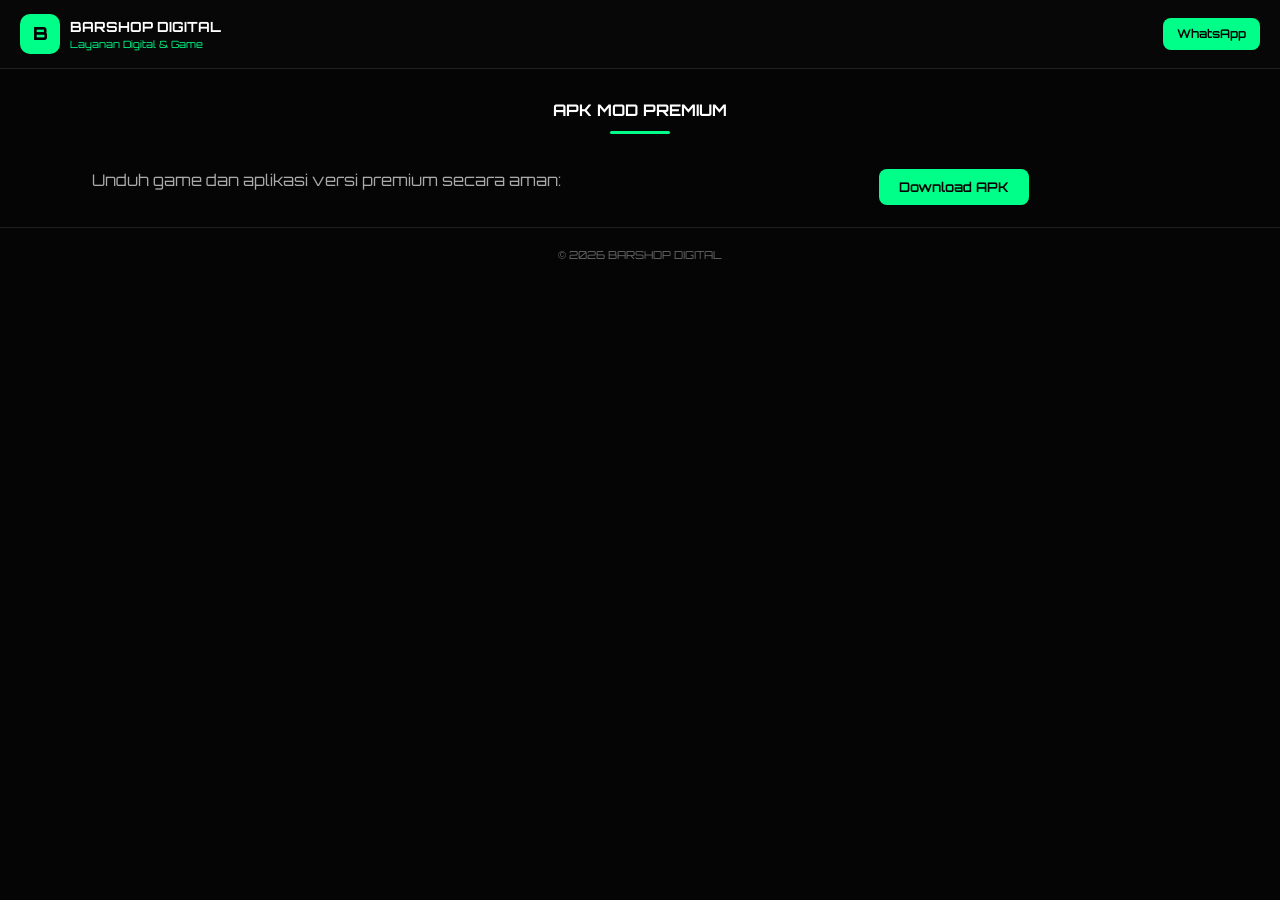
<file: apk-mod.html>
<!DOCTYPE html>
<html lang="id">
<head>
<meta charset="UTF-8">
<meta name="viewport" content="width=device-width, initial-scale=1.0">
<title>APK MOD PREMIUM - BARSHOP DIGITAL</title>
<link href="https://fonts.googleapis.com/css2?family=Orbitron:wght@400;600;800&display=swap" rel="stylesheet">
<link rel="stylesheet" href="style.css">
</head>
<body>

<header>
  <div class="logo">
    <div class="logo-box">B</div>
    <div class="logo-text">
      <h1>BARSHOP DIGITAL</h1>
      <p>Layanan Digital & Game</p>
    </div>
  </div>
  <a href="https://wa.me/628xxxxxxxxx" class="wa-btn">WhatsApp</a>
</header>

<h2 class="section-title">APK MOD PREMIUM</h2>

<section class="menu" style="padding:20px;">
  <p style="text-align:center; color:var(--text-muted); margin-bottom:15px;">Unduh game dan aplikasi versi premium secara aman:</p>
  <div style="text-align:center;">
    <button style="padding:10px 20px; border:none; border-radius:8px; background:var(--main); color:#000; font-weight:600; cursor:pointer;">Download APK</button>
  </div>
</section>

<footer>© 2026 BARSHOP DIGITAL</footer>
<script src="script.js"></script>
</body>
</html>
</file>
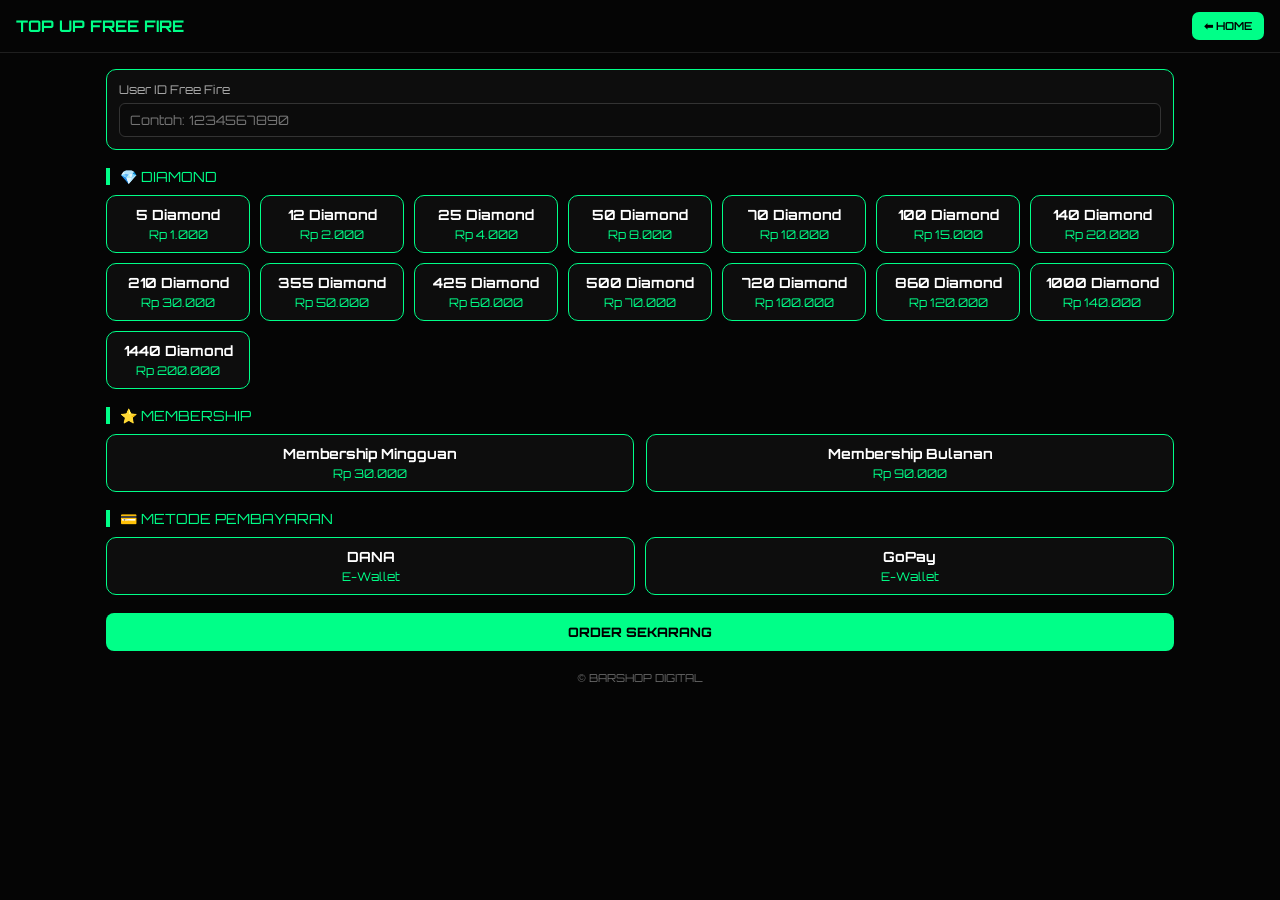
<file: freefire.html>
<!DOCTYPE html>
<html lang="id">
<head>
<meta charset="UTF-8">
<meta name="viewport" content="width=device-width, initial-scale=1.0">
<title>Top Up Free Fire | BARSHOP DIGITAL</title>

<link href="https://fonts.googleapis.com/css2?family=Orbitron:wght@400;600;800&display=swap" rel="stylesheet">

<style>
:root{
  --main:#00ff88;
  --bg:#050505;
  --card:#0d0d0d;
  --text:#ffffff;
}
*{margin:0;padding:0;box-sizing:border-box;font-family:'Orbitron',sans-serif;}
body{background:var(--bg);color:var(--text);}

/* HEADER */
.header{
  display:flex;justify-content:space-between;align-items:center;
  padding:12px 16px;border-bottom:1px solid #1f1f1f;
}
.header h1{font-size:16px;color:var(--main);}
.back{
  background:var(--main);color:#000;padding:7px 12px;border-radius:7px;
  font-size:11px;text-decoration:none;font-weight:600;
}

/* CONTAINER */
.container{max-width:1100px;margin:auto;padding:16px;}

/* BOX */
.box{
  background:var(--card);
  border:1px solid var(--main);
  border-radius:10px;
  padding:12px;
  margin-bottom:16px;
}
label{font-size:12px;color:#aaa;display:block;margin-bottom:6px;}
input{
  width:100%;
  padding:8px 10px;
  border-radius:6px;
  border:1px solid #333;
  background:#0b0b0b;
  color:#fff;
  font-size:13px;
}

/* TITLE */
.section-title{
  margin:18px 0 10px;
  font-size:14px;
  color:var(--main);
  border-left:4px solid var(--main);
  padding-left:10px;
}

/* GRID NORMAL */
.grid{
  display:grid;
  grid-template-columns:repeat(auto-fit,minmax(140px,1fr));
  gap:10px;
}

/* GRID PANJANG */
.grid-wide{
  display:grid;
  grid-template-columns:repeat(auto-fit,minmax(280px,1fr));
  gap:12px;
}

/* CARD */
.card{
  background:var(--card);
  border:1px solid var(--main);
  border-radius:10px;
  padding:10px;
  text-align:center;
  cursor:pointer;
  transition:.25s;
}
.card:hover{transform:scale(1.03);}
.card.active{box-shadow:0 0 14px rgba(0,255,136,.6);}
.dm{font-size:14px;font-weight:700;}
.price{color:var(--main);font-size:12px;margin-top:4px;}

/* BUTTON */
.order-btn{
  width:100%;
  margin-top:18px;
  padding:11px;
  background:var(--main);
  color:#000;
  border:none;
  border-radius:8px;
  font-size:13px;
  font-weight:800;
  cursor:pointer;
}

.footer{
  text-align:center;
  margin-top:20px;
  font-size:11px;
  color:#666;
}
</style>
</head>

<body>

<div class="header">
  <h1>TOP UP FREE FIRE</h1>
  <a href="index.html" class="back">⬅ HOME</a>
</div>

<div class="container">

  <!-- USER ID -->
  <div class="box">
    <label>User ID Free Fire</label>
    <input type="text" id="userid" placeholder="Contoh: 1234567890">
  </div>

  <!-- DIAMOND -->
  <div class="section-title">💎 DIAMOND</div>
  <div class="grid" id="diamondList"></div>

  <!-- MEMBERSHIP -->
  <div class="section-title">⭐ MEMBERSHIP</div>
  <div class="grid-wide">
    <div class="card" onclick="selectItem('Membership Mingguan','Rp 30.000',this)">
      <div class="dm">Membership Mingguan</div>
      <div class="price">Rp 30.000</div>
    </div>
    <div class="card" onclick="selectItem('Membership Bulanan','Rp 90.000',this)">
      <div class="dm">Membership Bulanan</div>
      <div class="price">Rp 90.000</div>
    </div>
  </div>

  <!-- PAYMENT -->
  <div class="section-title">💳 METODE PEMBAYARAN</div>
  <div class="grid">
    <div class="card pay-card" onclick="selectPayment('DANA',this)">
      <div class="dm">DANA</div>
      <div class="price">E-Wallet</div>
    </div>
    <div class="card pay-card" onclick="selectPayment('GoPay',this)">
      <div class="dm">GoPay</div>
      <div class="price">E-Wallet</div>
    </div>
  </div>

  <button class="order-btn" onclick="sendWA()">ORDER SEKARANG</button>

  <div class="footer">© BARSHOP DIGITAL</div>
</div>

<script>
/* ===== DATA DIAMOND (21 BLOK) ===== */
const diamonds=[
 {dm:"5 Diamond",price:"Rp 1.000"},
 {dm:"12 Diamond",price:"Rp 2.000"},
 {dm:"25 Diamond",price:"Rp 4.000"},
 {dm:"50 Diamond",price:"Rp 8.000"},
 {dm:"70 Diamond",price:"Rp 10.000"},
 {dm:"100 Diamond",price:"Rp 15.000"},
 {dm:"140 Diamond",price:"Rp 20.000"},
 {dm:"210 Diamond",price:"Rp 30.000"},
 {dm:"355 Diamond",price:"Rp 50.000"},
 {dm:"425 Diamond",price:"Rp 60.000"},
 {dm:"500 Diamond",price:"Rp 70.000"},
 {dm:"720 Diamond",price:"Rp 100.000"},
 {dm:"860 Diamond",price:"Rp 120.000"},
 {dm:"1000 Diamond",price:"Rp 140.000"},
 {dm:"1440 Diamond",price:"Rp 200.000"},

];

const diamondList=document.getElementById("diamondList");
diamonds.forEach(d=>{
  diamondList.innerHTML+=`
  <div class="card" onclick="selectItem('${d.dm}','${d.price}',this)">
    <div class="dm">${d.dm}</div>
    <div class="price">${d.price}</div>
  </div>`;
});

/* ===== ORDER LOGIC ===== */
let selectedItem='',selectedPrice='',selectedPay='';

function selectItem(item,price,el){
  document.querySelectorAll('.card').forEach(c=>c.classList.remove('active'));
  el.classList.add('active');
  selectedItem=item;
  selectedPrice=price;
}

function selectPayment(pay,el){
  document.querySelectorAll('.pay-card').forEach(c=>c.classList.remove('active'));
  el.classList.add('active');
  selectedPay=pay;
}

function sendWA(){
  const id=document.getElementById('userid').value.trim();
  if(!id){alert('User ID wajib diisi!');return;}
  if(!selectedItem){alert('Pilih Diamond / Membership!');return;}
  if(!selectedPay){alert('Pilih metode pembayaran!');return;}

  const msg=
`Halo Admin BARSHOP DIGITAL,
Saya ingin Top Up Free Fire.

User ID : ${id}
Pesanan : ${selectedItem}
Harga   : ${selectedPrice}
Pembayaran : ${selectedPay}

Terima kasih.`;

  window.open(
    `https://wa.me/6281241157330?text=${encodeURIComponent(msg)}`,
    '_blank'
  );
}

/* SINKRON TEMA DARI HOME */
const savedTheme=localStorage.getItem('themeColor');
if(savedTheme){
  document.documentElement.style.setProperty('--main',savedTheme);
}
</script>

</body>
</html>
</file>
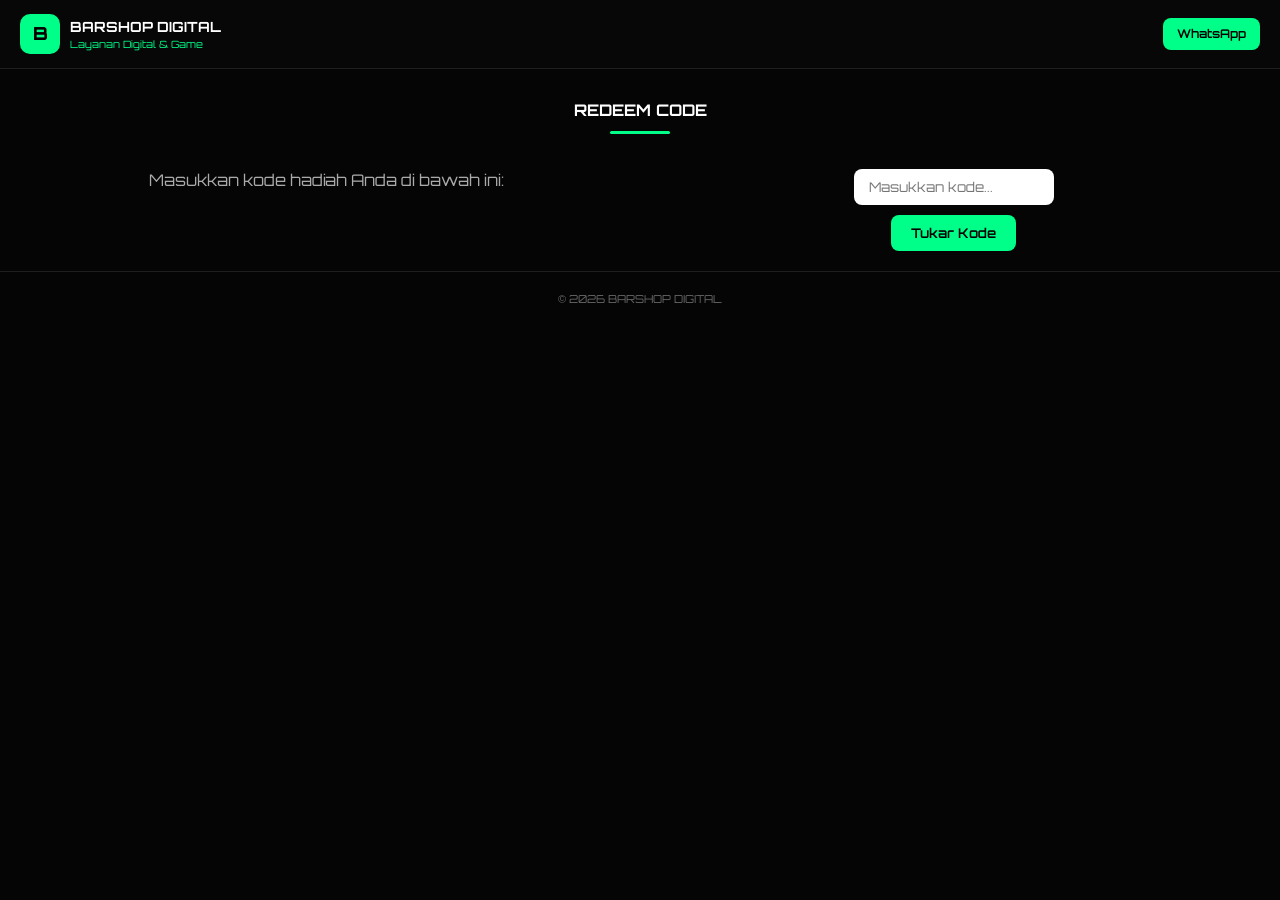
<file: redeem.html>
<!DOCTYPE html>
<html lang="id">
<head>
<meta charset="UTF-8">
<meta name="viewport" content="width=device-width, initial-scale=1.0">
<title>Redeem Code - BARSHOP DIGITAL</title>
<link href="https://fonts.googleapis.com/css2?family=Orbitron:wght@400;600;800&display=swap" rel="stylesheet">
<link rel="stylesheet" href="style.css">
</head>
<body>

<header>
  <div class="logo">
    <div class="logo-box">B</div>
    <div class="logo-text">
      <h1>BARSHOP DIGITAL</h1>
      <p>Layanan Digital & Game</p>
    </div>
  </div>
  <a href="https://wa.me/628xxxxxxxxx" class="wa-btn">WhatsApp</a>
</header>

<h2 class="section-title">REDEEM CODE</h2>

<section class="menu" style="padding: 20px;">
  <p style="text-align:center; color:var(--text-muted); margin-bottom:15px;">Masukkan kode hadiah Anda di bawah ini:</p>
  <form style="text-align:center;">
    <input type="text" placeholder="Masukkan kode..." style="padding:10px 15px; border-radius:8px; border:none; width:200px; margin-bottom:10px;">
    <br>
    <button type="submit" style="padding:10px 20px; border:none; border-radius:8px; background:var(--main); color:#000; font-weight:600; cursor:pointer;">Tukar Kode</button>
  </form>
</section>

<footer>© 2026 BARSHOP DIGITAL</footer>

<script src="script.js"></script>
</body>
</html>
</file>
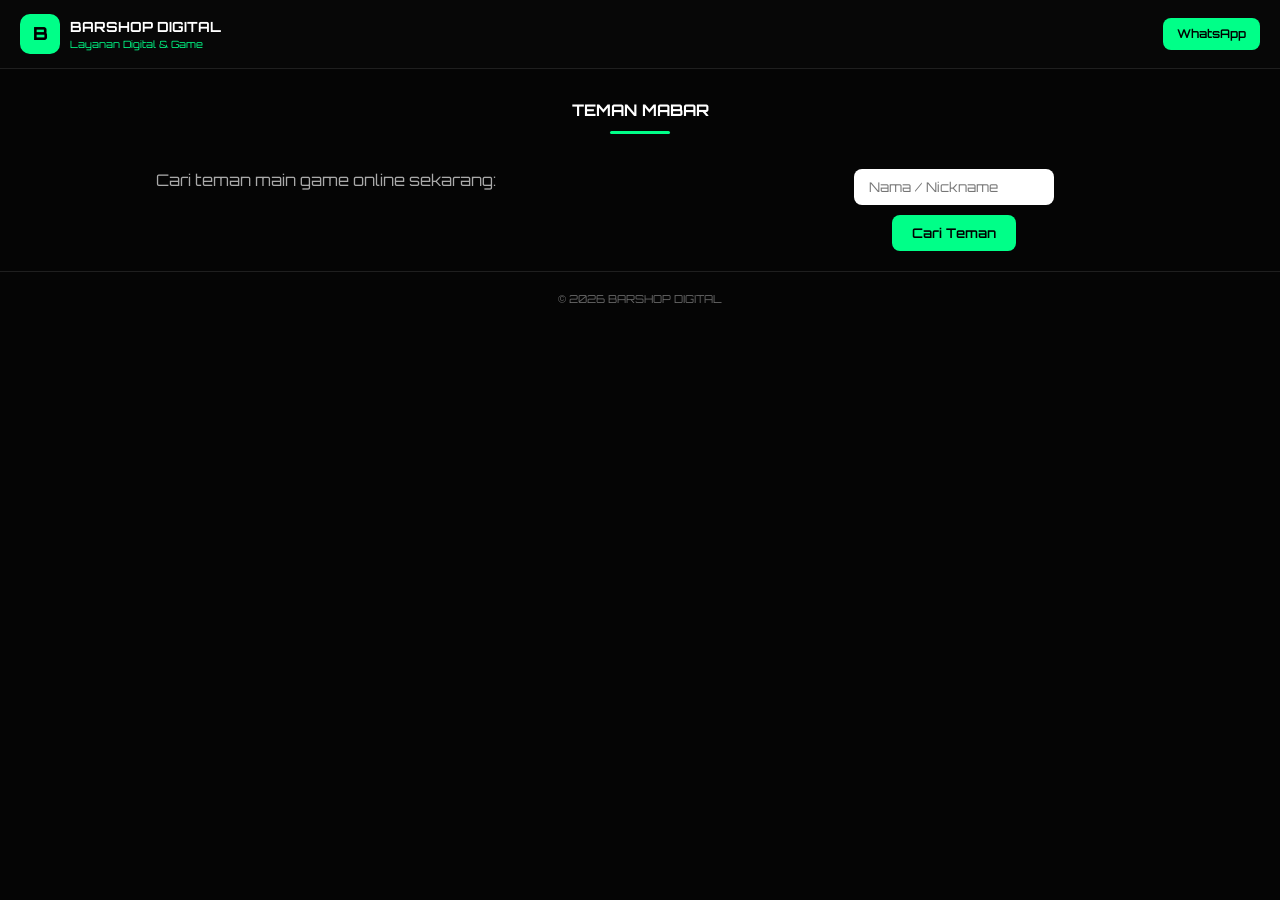
<file: teman-mabar.html>
<!DOCTYPE html>
<html lang="id">
<head>
<meta charset="UTF-8">
<meta name="viewport" content="width=device-width, initial-scale=1.0">
<title>Teman Mabar - BARSHOP DIGITAL</title>
<link href="https://fonts.googleapis.com/css2?family=Orbitron:wght@400;600;800&display=swap" rel="stylesheet">
<link rel="stylesheet" href="style.css">
</head>
<body>

<header>
  <div class="logo">
    <div class="logo-box">B</div>
    <div class="logo-text">
      <h1>BARSHOP DIGITAL</h1>
      <p>Layanan Digital & Game</p>
    </div>
  </div>
  <a href="https://wa.me/628xxxxxxxxx" class="wa-btn">WhatsApp</a>
</header>

<h2 class="section-title">TEMAN MABAR</h2>

<section class="menu" style="padding:20px;">
  <p style="text-align:center; color:var(--text-muted); margin-bottom:15px;">Cari teman main game online sekarang:</p>
  <form style="text-align:center;">
    <input type="text" placeholder="Nama / Nickname" style="padding:10px 15px; border-radius:8px; border:none; width:200px; margin-bottom:10px;">
    <br>
    <button type="submit" style="padding:10px 20px; border:none; border-radius:8px; background:var(--main); color:#000; font-weight:600; cursor:pointer;">Cari Teman</button>
  </form>
</section>

<footer>© 2026 BARSHOP DIGITAL</footer>
<script src="script.js"></script>
</body>
</html>
</file>
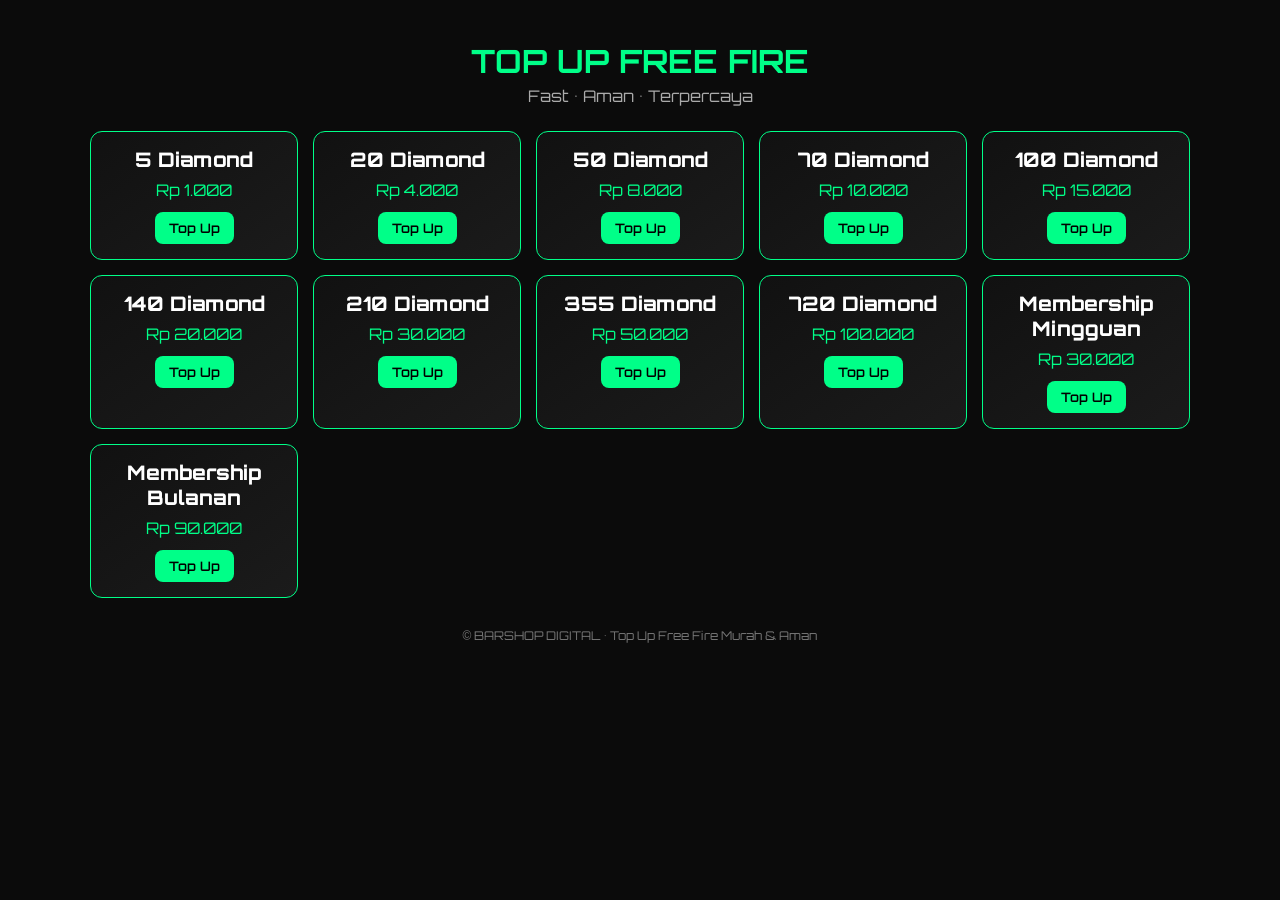
<file: topupff.html>
<!DOCTYPE html>
<html lang="id">
<head>
<meta charset="UTF-8">
<meta name="viewport" content="width=device-width, initial-scale=1.0">
<title>Top Up Free Fire | BARSHOP DIGITAL</title>

<link href="https://fonts.googleapis.com/css2?family=Orbitron:wght@400;600;800&display=swap" rel="stylesheet">

<style>
body{
  margin:0;
  font-family:'Orbitron', sans-serif;
  background:#0b0b0b;
  color:#fff;
}
.container{
  max-width:1100px;
  margin:auto;
  padding:20px;
}
h1{
  text-align:center;
  color:#00ff88;
  margin-bottom:5px;
}
.subtitle{
  text-align:center;
  color:#aaa;
  margin-bottom:25px;
}
.grid{
  display:grid;
  grid-template-columns:repeat(auto-fit,minmax(180px,1fr));
  gap:15px;
}
.card{
  background:linear-gradient(145deg,#111,#1b1b1b);
  border:1px solid #00ff88;
  border-radius:12px;
  padding:15px;
  text-align:center;
  transition:0.3s;
}
.card:hover{
  transform:scale(1.05);
  box-shadow:0 0 15px #00ff88;
}
.dm{
  font-size:20px;
  font-weight:800;
  margin-bottom:8px;
}
.price{
  color:#00ff88;
  font-size:16px;
  margin-bottom:12px;
}
.btn{
  display:inline-block;
  padding:8px 14px;
  background:#00ff88;
  color:#000;
  text-decoration:none;
  border-radius:8px;
  font-size:13px;
  font-weight:600;
}
.btn:hover{
  background:#00cc6e;
}
.footer{
  text-align:center;
  margin-top:30px;
  font-size:12px;
  color:#777;
}
</style>
</head>

<body>
<div class="container">
  <h1>TOP UP FREE FIRE</h1>
  <div class="subtitle">Fast • Aman • Terpercaya</div>

  <div class="grid">
    <div class="card">
      <div class="dm">5 Diamond</div>
      <div class="price">Rp 1.000</div>
      <a href="#" class="btn">Top Up</a>
    </div>
    <div class="card">
      <div class="dm">20 Diamond</div>
      <div class="price">Rp 4.000</div>
      <a href="#" class="btn">Top Up</a>
    </div>
    <div class="card">
      <div class="dm">50 Diamond</div>
      <div class="price">Rp 8.000</div>
      <a href="#" class="btn">Top Up</a>
    </div>
    <div class="card">
      <div class="dm">70 Diamond</div>
      <div class="price">Rp 10.000</div>
      <a href="#" class="btn">Top Up</a>
    </div>
    <div class="card">
      <div class="dm">100 Diamond</div>
      <div class="price">Rp 15.000</div>
      <a href="#" class="btn">Top Up</a>
    </div>
    <div class="card">
      <div class="dm">140 Diamond</div>
      <div class="price">Rp 20.000</div>
      <a href="#" class="btn">Top Up</a>
    </div>
    <div class="card">
      <div class="dm">210 Diamond</div>
      <div class="price">Rp 30.000</div>
      <a href="#" class="btn">Top Up</a>
    </div>
    <div class="card">
      <div class="dm">355 Diamond</div>
      <div class="price">Rp 50.000</div>
      <a href="#" class="btn">Top Up</a>
    </div>
    <div class="card">
      <div class="dm">720 Diamond</div>
      <div class="price">Rp 100.000</div>
      <a href="#" class="btn">Top Up</a>
    </div>
    <div class="card">
      <div class="dm">Membership Mingguan</div>
      <div class="price">Rp 30.000</div>
      <a href="#" class="btn">Top Up</a>
    </div>
    <div class="card">
      <div class="dm">Membership Bulanan</div>
      <div class="price">Rp 90.000</div>
      <a href="#" class="btn">Top Up</a>
    </div>
  </div>

  <div class="footer">
    © BARSHOP DIGITAL • Top Up Free Fire Murah & Aman
  </div>
</div>
</body>
</html>
</file>
<file: style.css>
/* ===== THEME VARIABLES ===== */
:root {
  --main: #00ff88;
  --bg: #050505;
  --card: #0d0d0d;
  --text: #ffffff;
  --text-muted: #aaa;
  --border: #1f1f1f;
}

/* ===== RESET ===== */
* {
  margin: 0;
  padding: 0;
  box-sizing: border-box;
  font-family: 'Orbitron', sans-serif;
}

body {
  background-color: var(--bg);
  color: var(--text);
  line-height: 1.4;
}

/* ===== LOADING SCREEN ===== */
#loading-screen {
  position: fixed;
  inset: 0;
  background-color: var(--bg);
  display: flex;
  justify-content: center;
  align-items: center;
  flex-direction: column;
  z-index: 9999;
  transition: opacity 0.5s ease, visibility 0.5s ease;
}
#loading-screen.hide {
  opacity: 0;
  visibility: hidden;
}

.spinner {
  width: 50px;
  height: 50px;
  border: 5px solid #333;
  border-top: 5px solid var(--main);
  border-radius: 50%;
  animation: spin 1s linear infinite;
  margin-bottom: 15px;
}

@keyframes spin {
  0% { transform: rotate(0deg);}
  100% { transform: rotate(360deg);}
}

#loading-screen p {
  color: var(--main);
  font-size: 14px;
  font-weight: 600;
}

/* ===== HEADER ===== */
header {
  position: sticky;
  top: 0;
  z-index: 99;
  background-color: #070707;
  display: flex;
  justify-content: space-between;
  align-items: center;
  padding: 14px 20px;
  border-bottom: 1px solid var(--border);
}
.logo { display: flex; align-items: center; gap: 10px; }
.logo-box {
  width: 40px; height: 40px; border-radius: 10px;
  background-color: var(--main); color: #000;
  display: flex; justify-content: center; align-items: center; font-weight:800; font-size:18px;
}
.logo-text h1 { font-size: 14px; }
.logo-text p { font-size: 10px; color: var(--main); }
.wa-btn {
  background-color: var(--main); color: #000; padding: 8px 14px;
  border-radius: 8px; font-size: 12px; text-decoration:none; font-weight:600; transition:0.3s;
}
.wa-btn:hover { opacity:0.85; }

/* ===== BANNER ===== */
.banner { margin: 20px; height: 190px; border-radius: 20px; overflow: hidden; position: relative;}
.slide { position: absolute; inset:0; opacity:0; transition: opacity 0.6s ease-in-out; }
.slide.active { opacity:1; }
.slide img { width: 100%; height: 100%; object-fit: cover; }
.banner-text { position: absolute; bottom:20px; left:20px;}
.banner-text h2 { font-size:16px; }
.banner-text p { font-size:12px; color:#ccc; }
.dots { position: absolute; bottom:10px; width:100%; display:flex; justify-content:center; gap:6px; }
.dot { width:8px; height:8px; border-radius:50%; background:#333; cursor:pointer; }
.dot.active { background: var(--main); }

/* ===== SECTION ===== */
.section-title { text-align:center; margin:30px 0 15px; font-size:16px; position: relative; }
.section-title::after { content:''; display:block; width:60px; height:3px; background: var(--main); margin:10px auto 0; border-radius:2px; }

/* ===== MENU GRID ===== */
.menu { display: grid; grid-template-columns: repeat(auto-fit, minmax(120px,1fr)); gap:15px; padding:0 20px 40px; }
.menu-card {
  background: var(--card); border-radius:18px; padding:22px 15px; text-align:center;
  box-shadow:0 10px 25px rgba(0,0,0,.6); transition: transform .3s, box-shadow .3s;
  text-decoration:none; color:var(--text);
}
.menu-card:hover { transform: translateY(-6px); box-shadow: 0 0 25px var(--main); }
.menu-icon { font-size:30px; margin-bottom:10px; color: var(--main);}
.menu-card h3 { font-size:14px; margin-bottom:6px; }
.menu-card p { font-size:11px; color:var(--text-muted); }

/* ===== FOOTER ===== */
footer { padding:20px; text-align:center; font-size:11px; color:#666; border-top:1px solid var(--border); }

/* ===== THEME PANEL ===== */
.theme-panel {
  position: fixed; bottom:20px; right:20px; background:#111; padding:14px; border-radius:12px; z-index:999;
  box-shadow: 0 10px 30px rgba(0,0,0,.7);
}
.theme-panel h4 { font-size:12px; margin-bottom:10px; }
.colors { display:flex; gap:8px; }
.colors span { width:24px; height:24px; border-radius:50%; cursor:pointer; border:2px solid #222; transition:.3s; }
.colors span:hover { transform:scale(1.1); border-color: var(--main); }

/* ===== AI SECTION ===== */
.ai-section { text-align:center; padding:20px; }
.ai-section input { padding:10px 15px; border-radius:8px; border:none; width:250px; margin-bottom:10px; }
.ai-section button { padding:10px 20px; border:none; border-radius:8px; background:var(--main); color:#000; font-weight:600; cursor:pointer; }
.ai-response { margin-top:15px; color:#ccc; word-wrap:break-word; }
</file>
